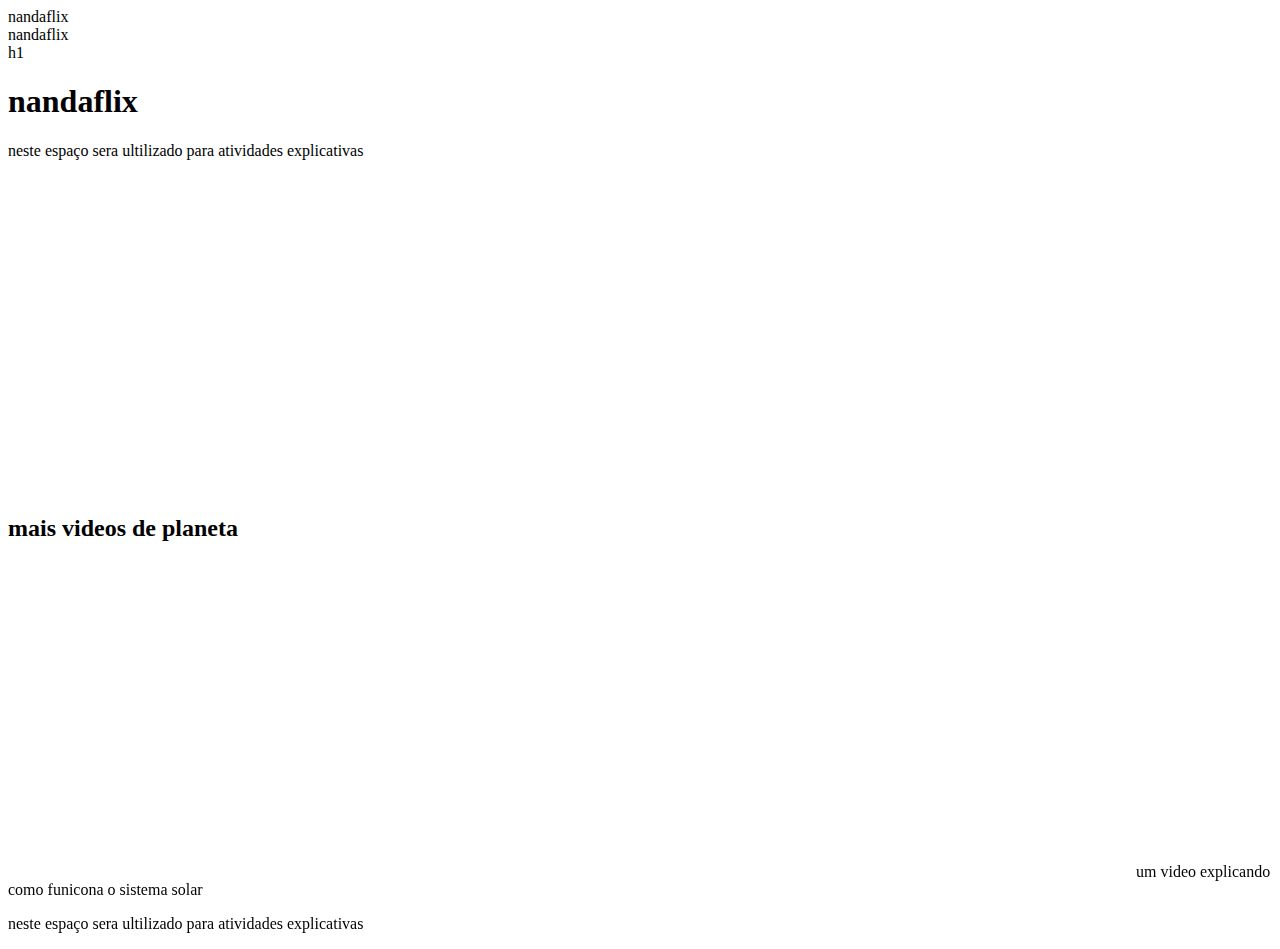
<file: index.html>
<!DOCTYPE html>
<html lang="pt-br">
<head>
    <meta charset="UTF-8">
    <meta name="viewport" content="width=device-width, initial-scale=1.0">
<link rel="stylesheet"href"style.css"
    <title>nandaflix</title>
</head>
<body> 

<header>nandaflix</header>
<section>
    <div class+"primeira chamada">h1</div>
    <h1>nandaflix</h1>
    <p>neste espaço sera ultilizado para atividades explicativas </p>

  <section>
    <div>
  
    <iframe width="560" height="315" src="https://www.youtube.com/embed/3bE0NZVRwNo?si=eR_hOcjC5TFPqWff" title="YouTube video player" frameborder="0" allow="accelerometer; autoplay; clipboard-write; encrypted-media; gyroscope; picture-in-picture; web-share" referrerpolicy="strict-origin-when-cross-origin" allowfullscreen></iframe> </div>
 
<section>
<h2>mais videos de planeta</h2>
<div class="mais videos">
    <iframe width="560" height="315" src="https://www.youtube.com/embed/-oie4EFLs_0?si=dWeT9o1c4E33T2pg" title="YouTube video player" frameborder="0" allow="accelerometer; autoplay; clipboard-write; encrypted-media; gyroscope; picture-in-picture; web-share" referrerpolicy="strict-origin-when-cross-origin" allowfullscreen></iframe>

    <iframe width="560" height="315" src="https://www.youtube.com/embed/ZRXtjQoA0ns?si=rjPnsOtl_-EdxOm3" title="YouTube video player" frameborder="0" allow="accelerometer; autoplay; clipboard-write; encrypted-media; gyroscope; picture-in-picture; web-share" referrerpolicy="strict-origin-when-cross-origin" allowfullscreen></iframe>
    um video explicando como funicona o sistema solar
</div>
<section>
</body>
</html>




 
    <p>neste espaço sera ultilizado para atividades explicativas </p>






</body>
</html>
</file>
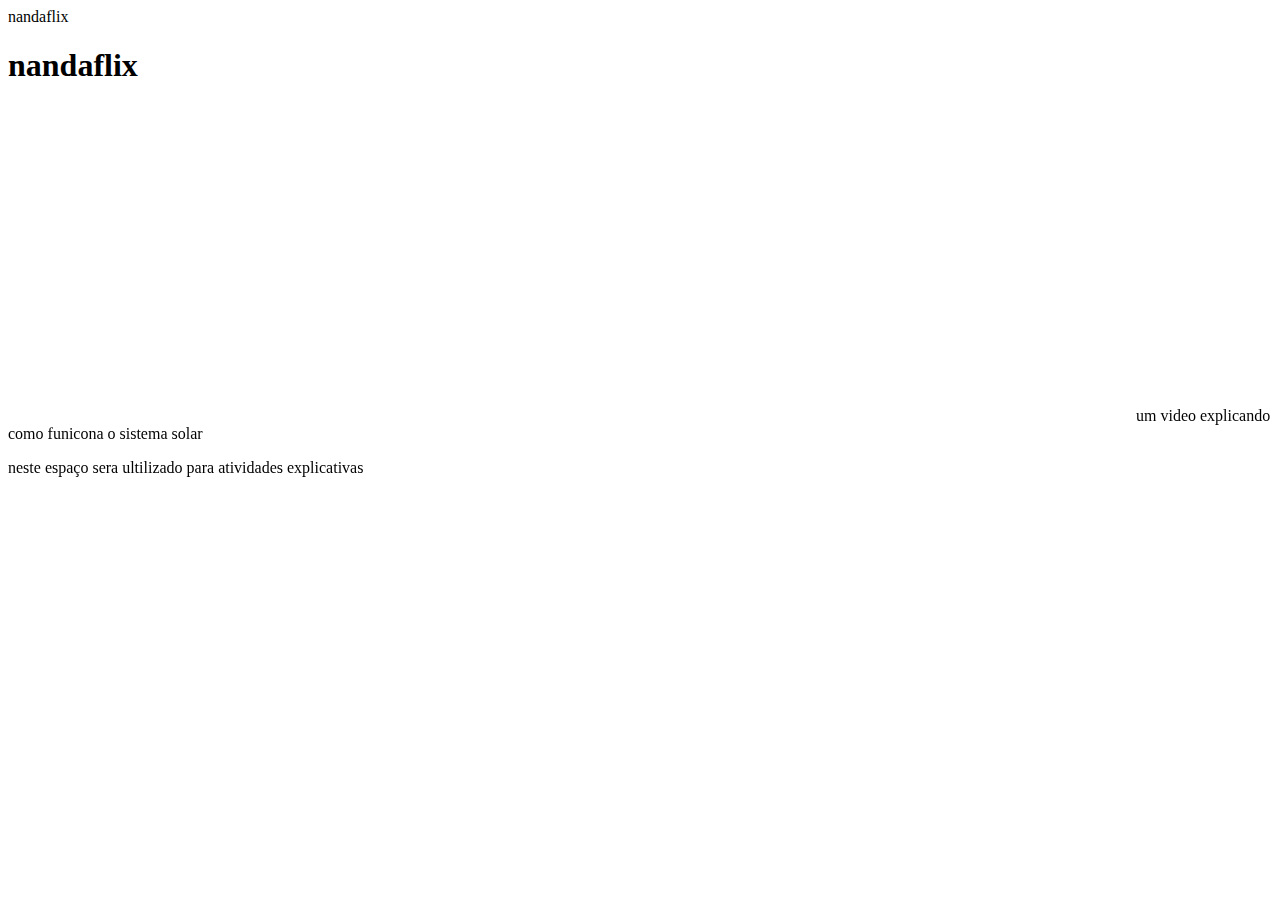
<file: indx.html>
<!DOCTYPE html>
<html lang="pt-br">
<head>
    <meta charset="UTF-8">
    <meta name="viewport" content="width=device-width, initial-scale=1.0">
    <title>nandaflix</title>
</head>
<body>
    <header>nandaflix</header>
    <h1>nandaflix</h1>
    <iframe width="560" height="315" src="https://www.youtube.com/embed/6HfnkwkZ0Ss?si=vbpC3cIB21jWlN5J" title="YouTube video player" frameborder="0" allow="accelerometer; autoplay; clipboard-write; encrypted-media; gyroscope; picture-in-picture; web-share" referrerpolicy="strict-origin-when-cross-origin" allowfullscreen></iframe>

    <iframe width="560" height="315" src="https://www.youtube.com/embed/3bE0NZVRwNo?si=eR_hOcjC5TFPqWff" title="YouTube video player" frameborder="0" allow="accelerometer; autoplay; clipboard-write; encrypted-media; gyroscope; picture-in-picture; web-share" referrerpolicy="strict-origin-when-cross-origin" allowfullscreen></iframe>
    um video explicando como funicona o sistema solar
    <p>neste espaço sera ultilizado para atividades explicativas </p>
</body>
</html>
</file>
